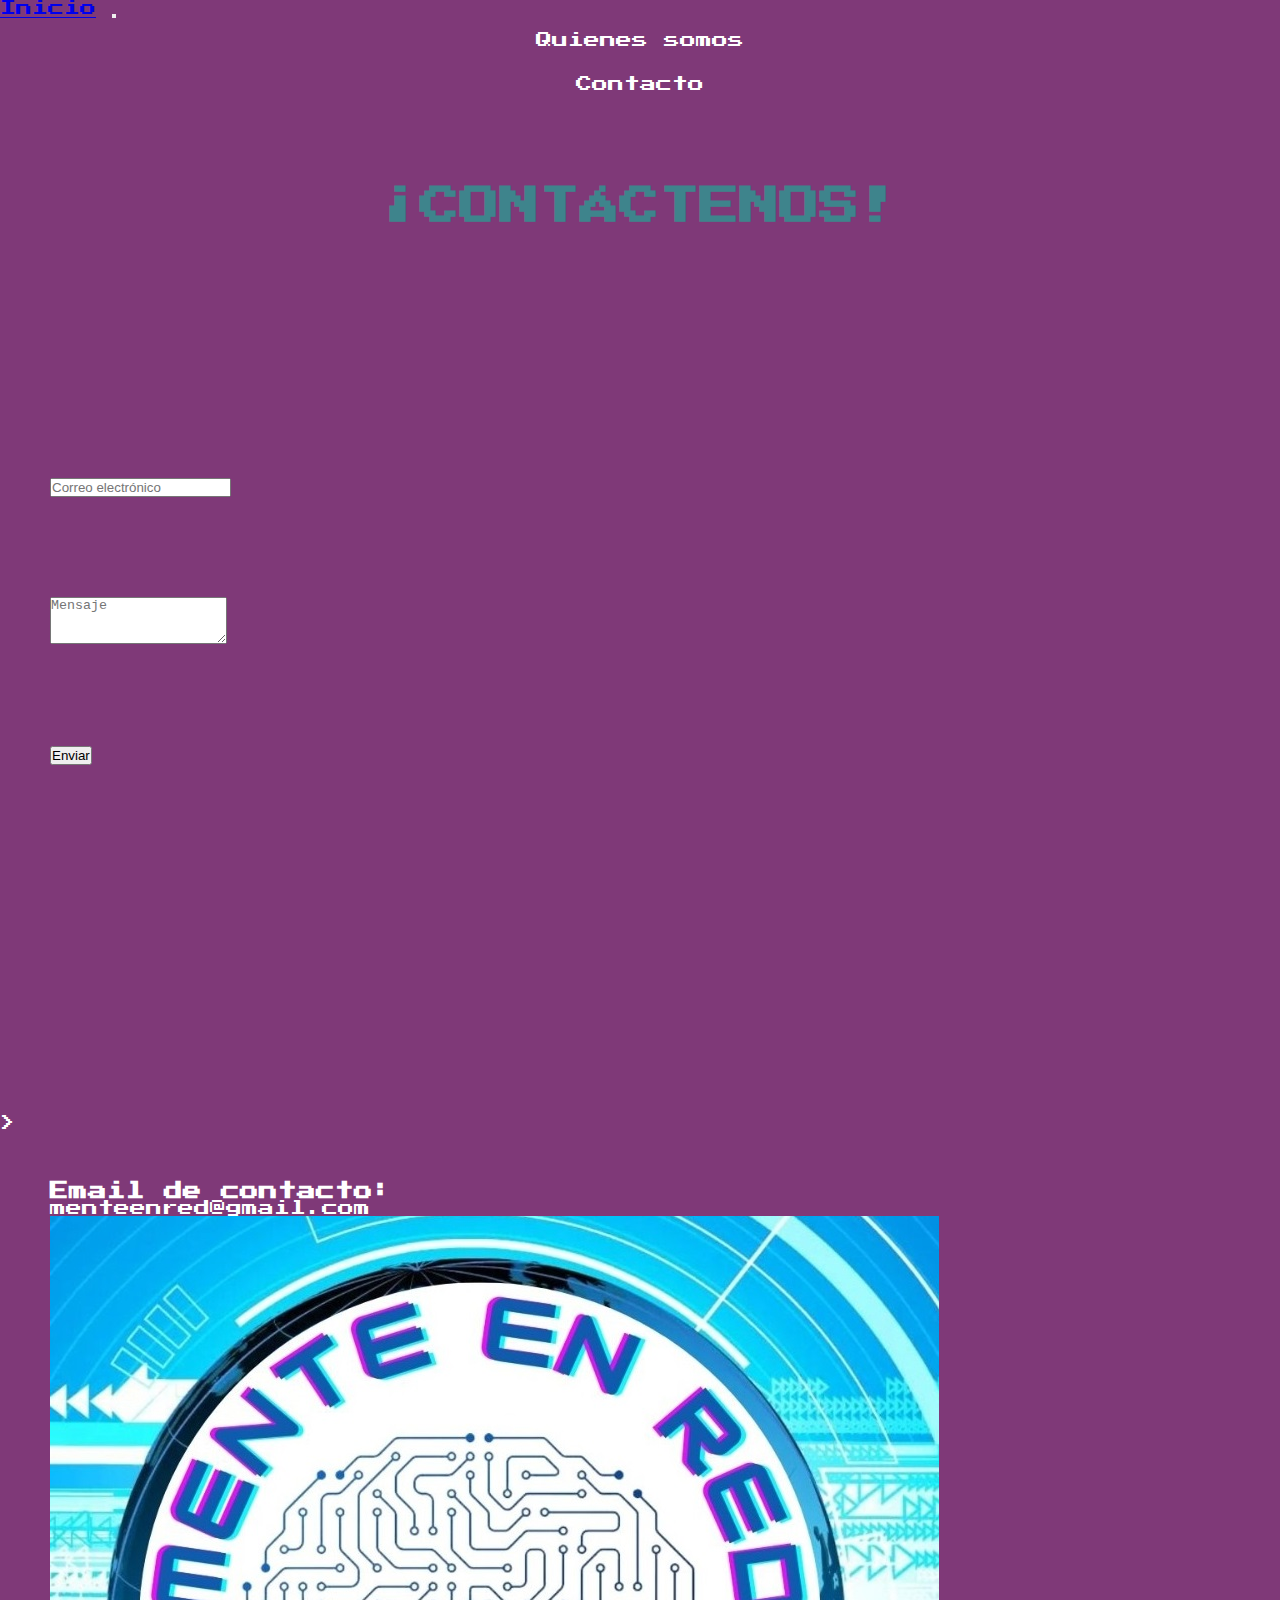
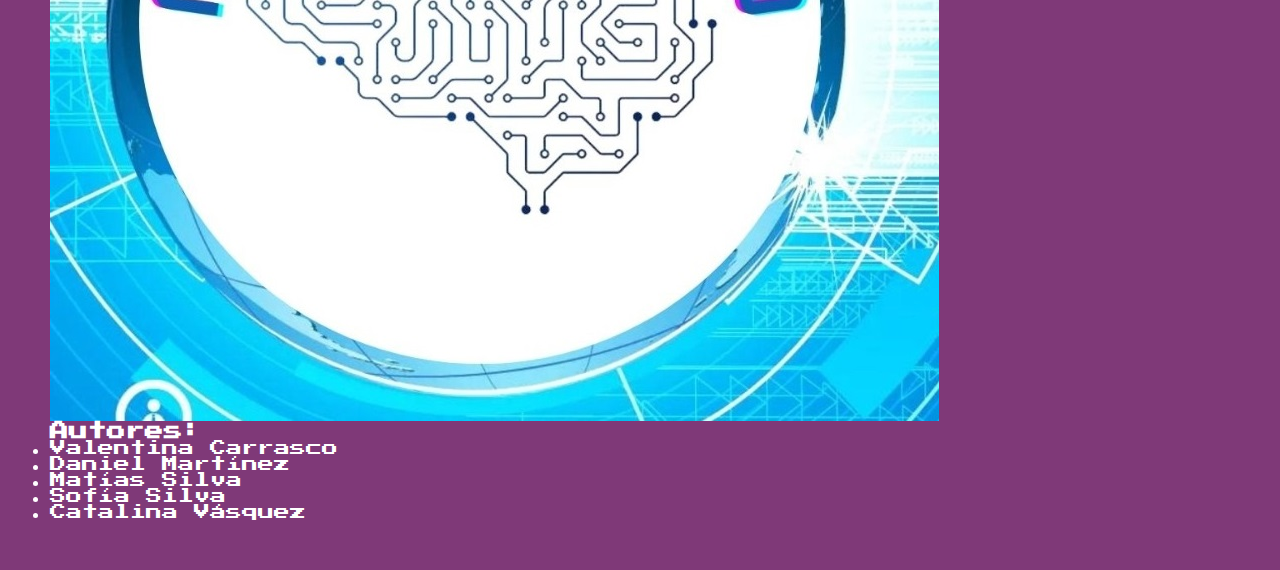
<file: contacto.html>
<!DOCTYPE html>
<html lang="es">
<head>
  <meta charset="UTF-8">
  <meta http-equiv="X-UA-Compatible" content="IE=edge">
  <meta name="viewport" content="width=device-width, initial-scale=1.0">
  <link href="https://fonts.googleapis.com/css2?family=Press+Start+2P&display=swap" rel="stylesheet">
  <link href="https://cdn.jsdelivr.net/npm/bootstrap@5.3.2/dist/css/bootstrap.min.css" rel="stylesheet" integrity="sha384-T3c6CoIi6uLrA9TneNEoa7RxnatzjcDSCmG1MXxSR1GAsXEV/Dwwykc2MPK8M2HN" crossorigin="anonymous">
  <link rel="stylesheet" href="estilos.css">
  <title>contacto</title>
</head>
<body id="uwu">
  <div class="p-3 mb-2 bg-dark-subtle text-emphasis-dark">
    <nav class="navbar fixed-top bg-body-tertiary">
        <div class="container-fluid">
          <a class="navbar-brand" href="index.html">Inicio</a>
          <button class="navbar-toggler" type="button" data-bs-toggle="collapse" data-bs-target="#navbarNav" aria-controls="navbarNav" aria-expanded="false" aria-label="Toggle navigation">
            <span class="navbar-toggler-icon"></span>
          </button>
          <div class="collapse navbar-collapse" id="navbarNav">
            <ul class="navbar-nav">
              <li class="nav-item">
                <a class="nav-link active" aria-current="page" href="quienessomos.html">Quienes somos</a>
              </li>
              <li class="nav-item">
                <a class="nav-link" href="contacto.html">Contacto</a>
              </li>
            </ul>
          </div>
        </div>
      </nav>
    </div>
  <h1>¡CONTÁCTENOS!</h1>

  <form action="mailto:tu@email.com" method="post">
    <div class="row">
      <div class="col-md-6">
        <input type="email" class="form-control" name="correo" placeholder="Correo electrónico">
      </div>
    </div>
    <div class="row">
      <div class="col-md-12">
        <textarea class="form-control" rows="3" name="mensaje" placeholder="Mensaje"></textarea>
      </div>
    </div>
    <div class="row">
      <div class="col-md-12">
        <button type="submit" class="btn btn-primary">Enviar</button>
      </div>
    </div>
  </form>

  <footer class="footer mt-auto py-3 bg-dark">
    <div class="container text-center text-white">
        <span class="text-muted"></span>
    </div>
<!--Footer-->>
<div class="container-fluid mt-4">
    <div class="row">
      <div class="col-md-4">
        <div class="bg-dark p-3">
            <h3> Email de contacto: </h3>
            <p class="correo"> menteenred@gmail.com </p>
        </div>
      </div>
      <div class="col-md-4">
        <div class="bg-dark p-3">
            <!-- <h3> Nombre del proyecto: </h3> -->
            <img src="./logo.jpg" class="img-thumbnail" alt="Logo">
        </div>
      </div>
      <div class="col-md-4">
        <div class="bg-dark p-3">
            <h3> Autores: </h3>
            <ul>
                <li>Valentina Carrasco</li>
                <li>Daniel Martínez</li>
                <li>Matías Silva</li>
                <li>Sofía Silva</li>
                <li>Catalina Vásquez</li>
            </ul>
        </div>
      </div>
    </div>
    <div>
</div>    
</footer>
  <script src="https://cdn.jsdelivr.net/npm/bootstrap@5.3.2/dist/js/bootstrap.bundle.min.js" integrity="sha384-C6RzsynM9kWDrMNeT87bh95OGNyZPhcTNXj1NW7RuBCsyN/o0jlpcV8Qyq46cDfL" crossorigin="anonymous"></script>
  <script src="index.js"></script>
</body>
</html>
</file>
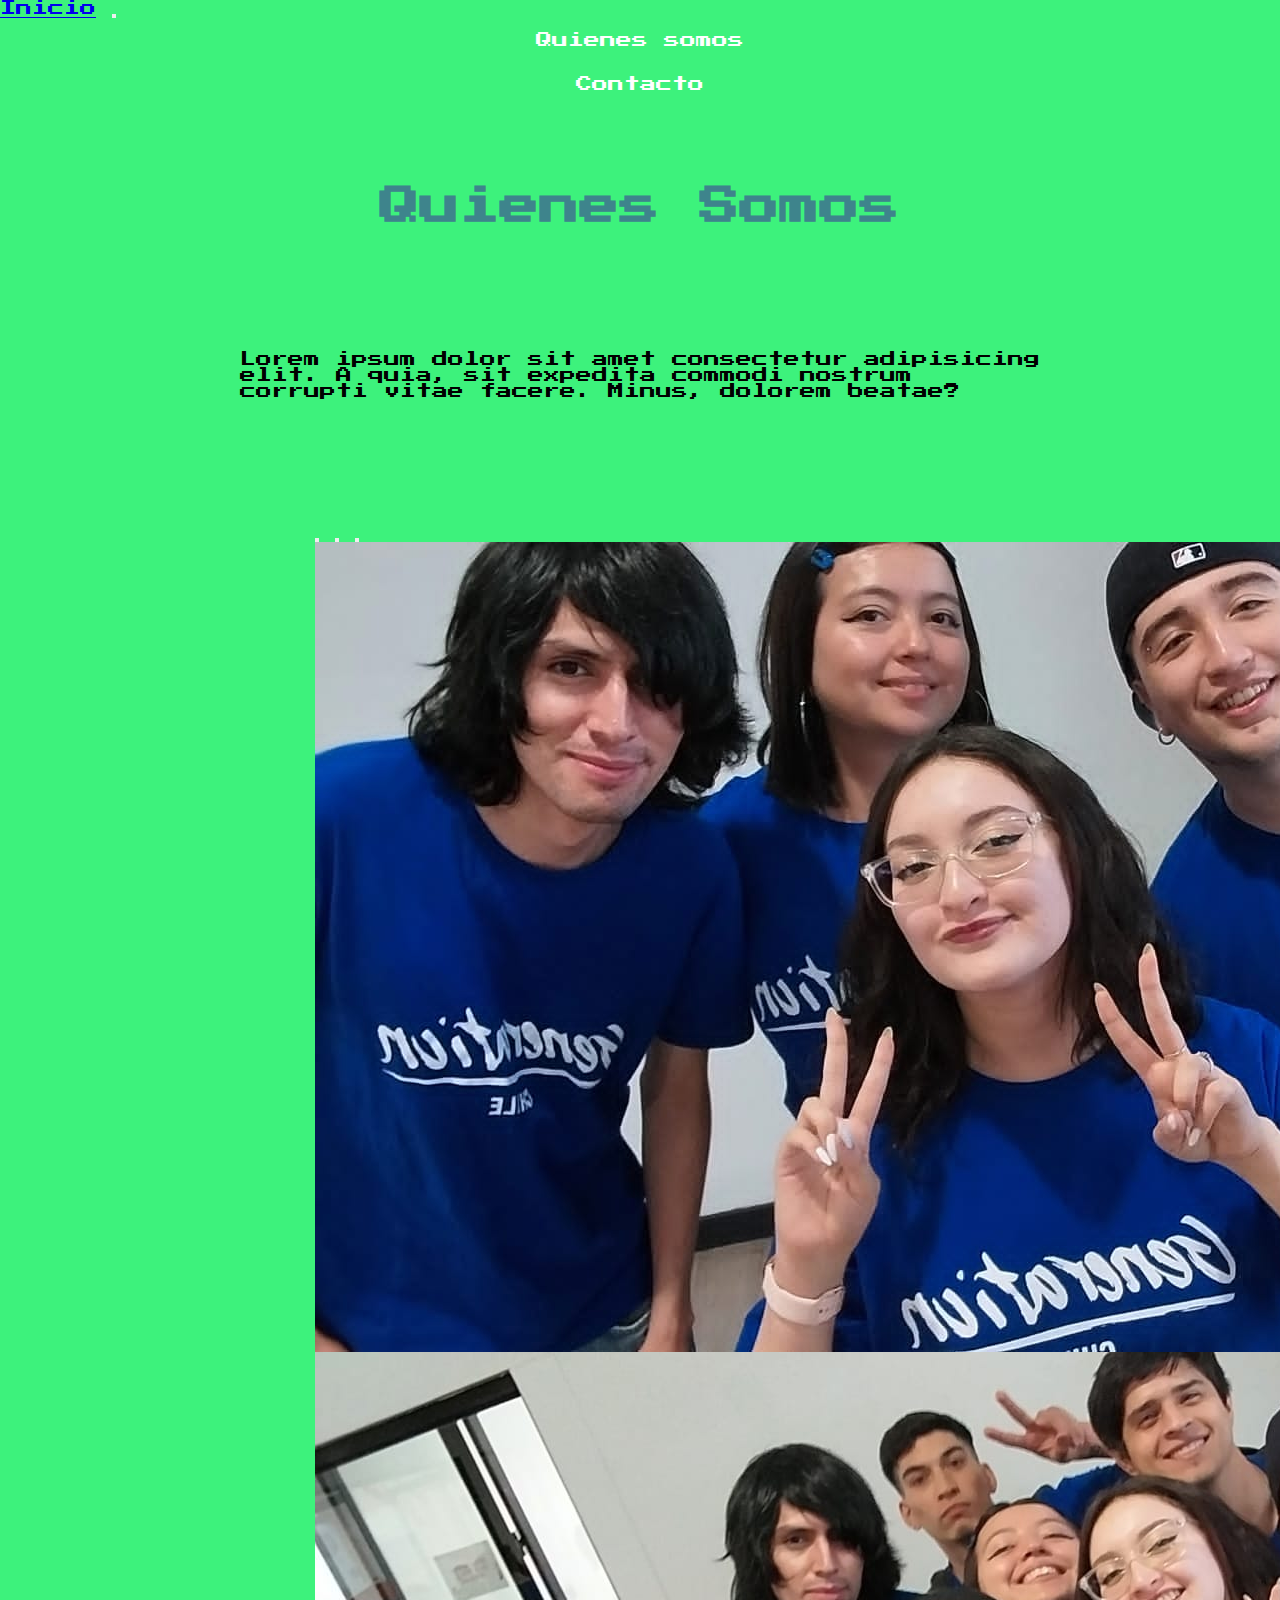
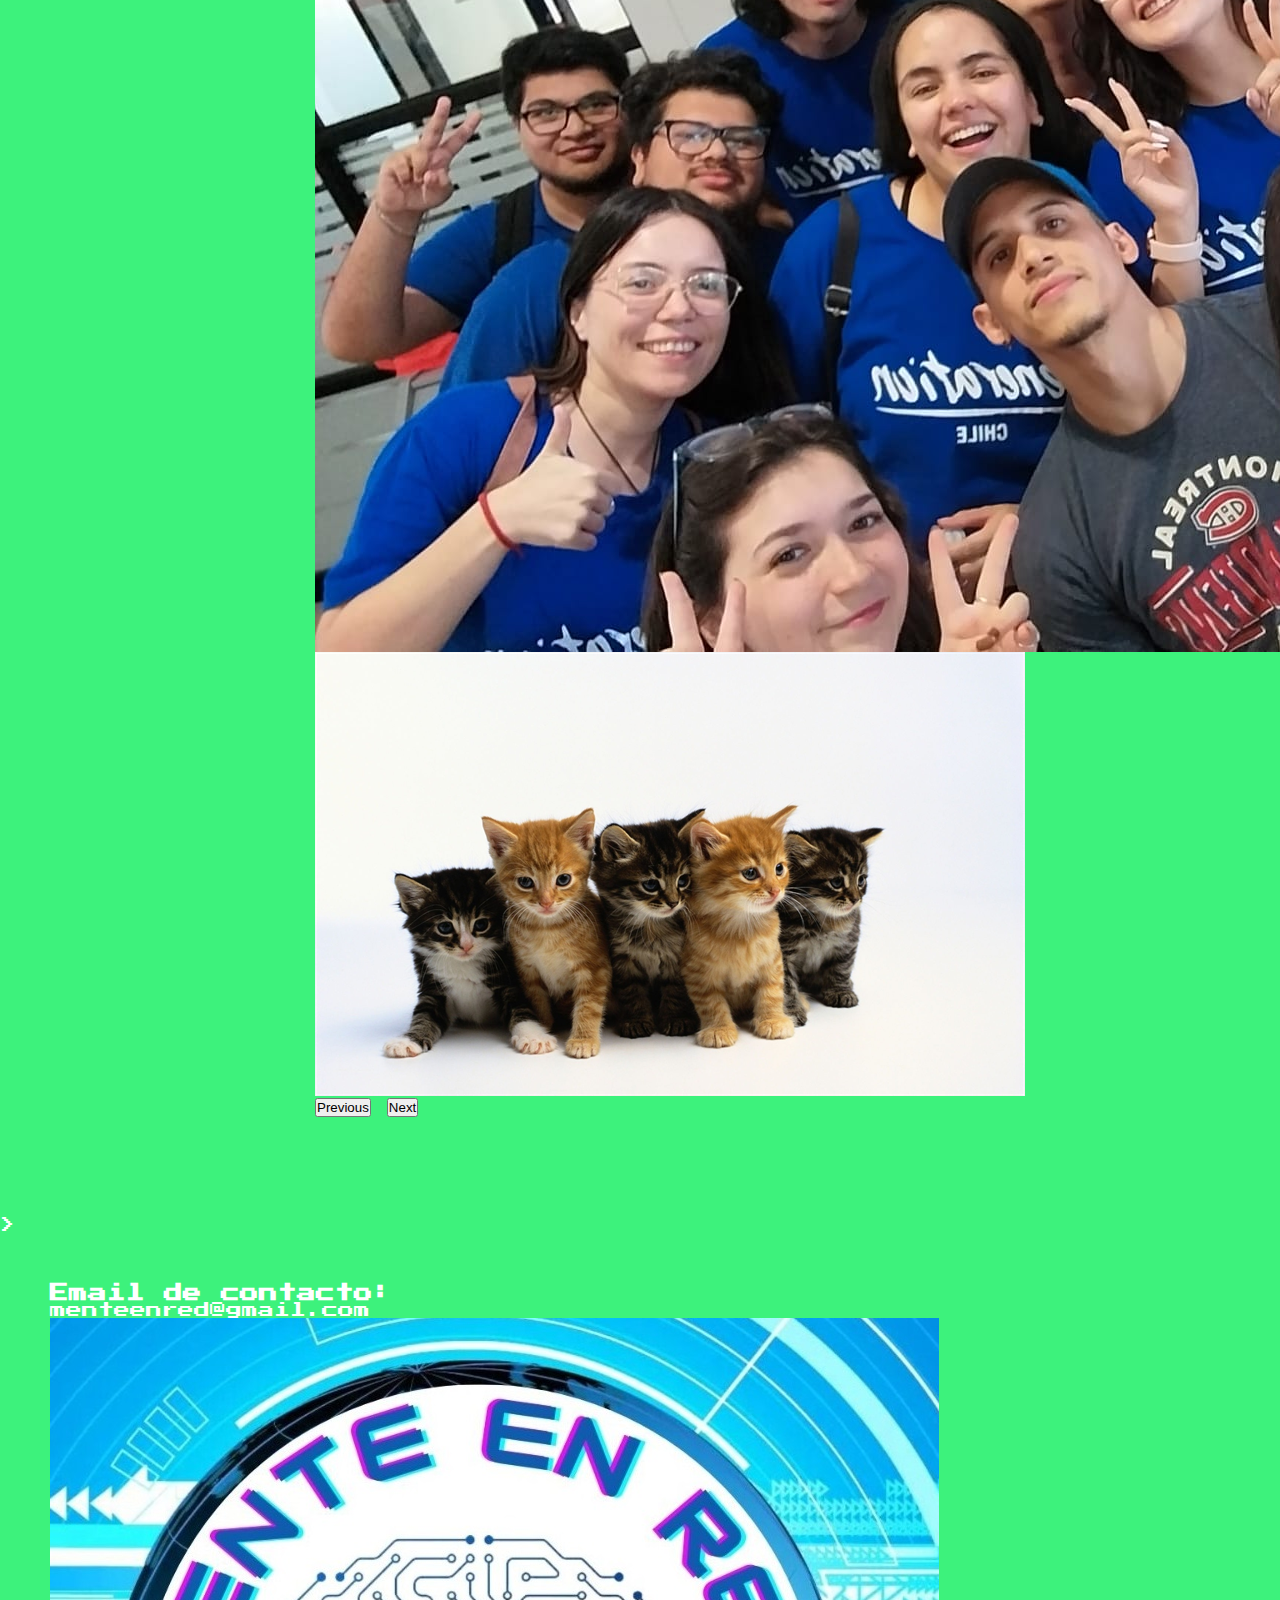
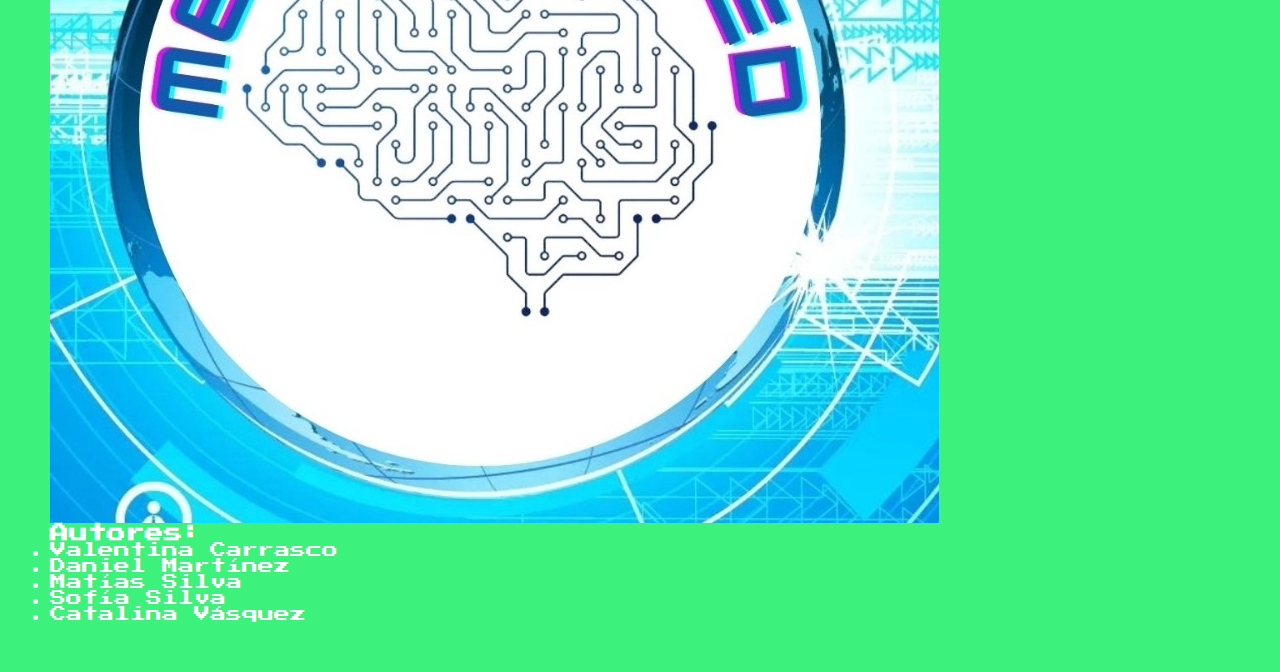
<file: quienessomos.html>
<!DOCTYPE html>
<html lang="es">
<head>
    <meta charset="UTF-8">
    <meta http-equiv="X-UA-Compatible" content="IE=edge">
    <meta name="viewport" content="width=device-width, initial-scale=1.0">
    <link href="https://fonts.googleapis.com/css2?family=Press+Start+2P&display=swap" rel="stylesheet">
    <link href="https://cdn.jsdelivr.net/npm/bootstrap@5.3.2/dist/css/bootstrap.min.css" rel="stylesheet" integrity="sha384-T3c6CoIi6uLrA9TneNEoa7RxnatzjcDSCmG1MXxSR1GAsXEV/Dwwykc2MPK8M2HN" crossorigin="anonymous">
    <link rel="stylesheet" href="estilos.css">
    <title>Quienes Somos</title>
</head>
<body>
    <div class="p-3 mb-2 bg-dark-subtle text-emphasis-dark">
        <nav class="navbar fixed-top bg-body-tertiary">
            <div class="container-fluid">
              <a class="navbar-brand" href="index.html">Inicio</a>
              <button class="navbar-toggler" type="button" data-bs-toggle="collapse" data-bs-target="#navbarNav" aria-controls="navbarNav" aria-expanded="false" aria-label="Toggle navigation">
                <span class="navbar-toggler-icon"></span>
              </button>
              <div class="collapse navbar-collapse" id="navbarNav">
                <ul class="navbar-nav">
                  <li class="nav-item">
                    <a class="nav-link active" aria-current="page" href="quienessomos.html">Quienes somos</a>
                  </li>
                  <li class="nav-item">
                    <a class="nav-link" href="contacto.html">Contacto</a>
                  </li>
                </ul>
              </div>
            </div>
          </nav>
        </div>
    <h1 id="tituloQuienes">Quienes Somos</h1>
    <div class="container">
        <div class="row">
            <div class="col">

            </div>
            <div class="col">
                <p class="textoBase">
                    Lorem ipsum dolor sit amet consectetur adipisicing elit. A quia, sit expedita commodi nostrum corrupti vitae facere. Minus, dolorem beatae?
                    </p>
            </div>
            <div class="col">

            </div>
        </div>
    </div>
    





    <div class="carrusel">
        <div id="carouselExampleIndicators" class="carousel slide">
            <div class="carousel-indicators">
                <button type="button" data-bs-target="#carouselExampleIndicators" data-bs-slide-to="0" class="active" aria-current="true" aria-label="Slide 1"></button>
                <button type="button" data-bs-target="#carouselExampleIndicators" data-bs-slide-to="1" aria-label="Slide 2"></button>
                <button type="button" data-bs-target="#carouselExampleIndicators" data-bs-slide-to="2" aria-label="Slide 3"></button>
            </div>
            <div class="carousel-inner">
                <div class="carousel-item active">
                <img src="WhatsApp Image 2024-01-20 at 13.11.26.jpeg" class="d-block w-100 h-100" id="img1">
            </div>
            <div class="carousel-item">
                <img src="ee407b6f-e948-4357-9122-6d03b27f2f12 (1).jfif" class="d-block w-100 h-100" alt="">
            </div>
                <div class="carousel-item">
                <img src="07941ebc2632b9c3b66e7cea777002fe.png" class="d-block w-100 h-100" alt="">
            </div>
            </div>
            <button class="carousel-control-prev" type="button" data-bs-target="#carouselExampleIndicators" data-bs-slide="prev">
                <span class="carousel-control-prev-icon" aria-hidden="true"></span>
                <span class="visually-hidden">Previous</span>
            </button>
            <button class="carousel-control-next" type="button" data-bs-target="#carouselExampleIndicators" data-bs-slide="next">
                <span class="carousel-control-next-icon" aria-hidden="true"></span>
                <span class="visually-hidden">Next</span>
            </button>
        </div>
    </div>
    <footer class="footer mt-auto py-3 bg-dark">
        <div class="container text-center text-white">
            <span class="text-muted"></span>
        </div>
    <!--Footer-->>
    <div class="container-fluid mt-4">
        <div class="row">
          <div class="col-md-4">
            <div class="bg-dark p-3">
                <h3> Email de contacto: </h3>
                <p class="correo"> menteenred@gmail.com </p>
            </div>
          </div>
          <div class="col-md-4">
            <div class="bg-dark p-3">
                <!-- <h3> Nombre del proyecto: </h3> -->
                <img src="./logo.jpg" class="img-thumbnail" alt="Logo">
            </div>
          </div>
          <div class="col-md-4">
            <div class="bg-dark p-3">
                <h3> Autores: </h3>
                <ul>
                    <li>Valentina Carrasco</li>
                    <li>Daniel Martínez</li>
                    <li>Matías Silva</li>
                    <li>Sofía Silva</li>
                    <li>Catalina Vásquez</li>
                </ul>
            </div>
          </div>
        </div>
        <div>
    </div>    
    </footer>
    <script src="index.js"></script>
    <script src="https://cdn.jsdelivr.net/npm/bootstrap@5.3.2/dist/js/bootstrap.bundle.min.js" integrity="sha384-C6RzsynM9kWDrMNeT87bh95OGNyZPhcTNXj1NW7RuBCsyN/o0jlpcV8Qyq46cDfL" crossorigin="anonymous"></script>
</body>
</html>
</file>
<file: estilos.css>
*{
    margin: 0;
    padding: 0;
    box-sizing: border-box;
}

.texto{
    text-align: center;
}

#col2{
    background-color: #3E848C;
}

body{
    background-color: #3DF27C;
    font-family: 'Press Start 2P', system-ui;    
}

#imagen1{
    height: 600px;
}

#gif{
    height: fit-content;
}


h1{
    padding-top: 80px;
    color: #3E848C;
    font-size: 40px;
    text-align: center;
}

h2{
    color: white;
    font-size: 30px;
    text-align: center;
}

p{
    color: black;
}

.div1{
    display: flex;
    padding-block: 40px;
}

.div2{
    display: flex;
    padding-block: 40px;
}

#imagen2{
    height: 350px;
    margin-right: 60px;
}

#imagen1{
    height: 350px;
    margin-right: 60px;
}

#imagen3{
    height: 700px;
    margin-left: 60px;
}

.texto{
    font-family:Georgia, 'Times New Roman', Times, serif;
    font-size: medium;
    margin-left: 70px;
    margin-right: 70px;
}


#nav {
    list-style-type: none;
    margin: 0;
    padding: 0;
    overflow: hidden;
    background-color: #333;
    position: fixed;
    top: 0;
    width: 100%;
}

.paginas {
    float: left;
}

li a {
    display: block;
    color: white;
    text-align: center;
    padding: 14px 16px;
    text-decoration: none;
}

li a:hover:not(.active) {
    background-color: #111;
}

footer{
    color: white;
}

#carouselExampleIndicators{
    margin-bottom: 100px;
}


.carrusel{
    max-width: 650px;
    margin: auto;
}


.textoBase{
    max-width: 800px;
    margin: auto;
    margin-top: 75px;
    margin-bottom: 75px;
    display: flex;
    align-items: center;
}

.correo{
    color: white;
}

#fcontacto{
    padding-top: 100px;
}


#uwu {
    background-color: rgb(127, 57, 120);
}

form{
    padding-top: 200px;
    padding-bottom: 300px;
}

.row{
    padding: 50px;
}
</file>
